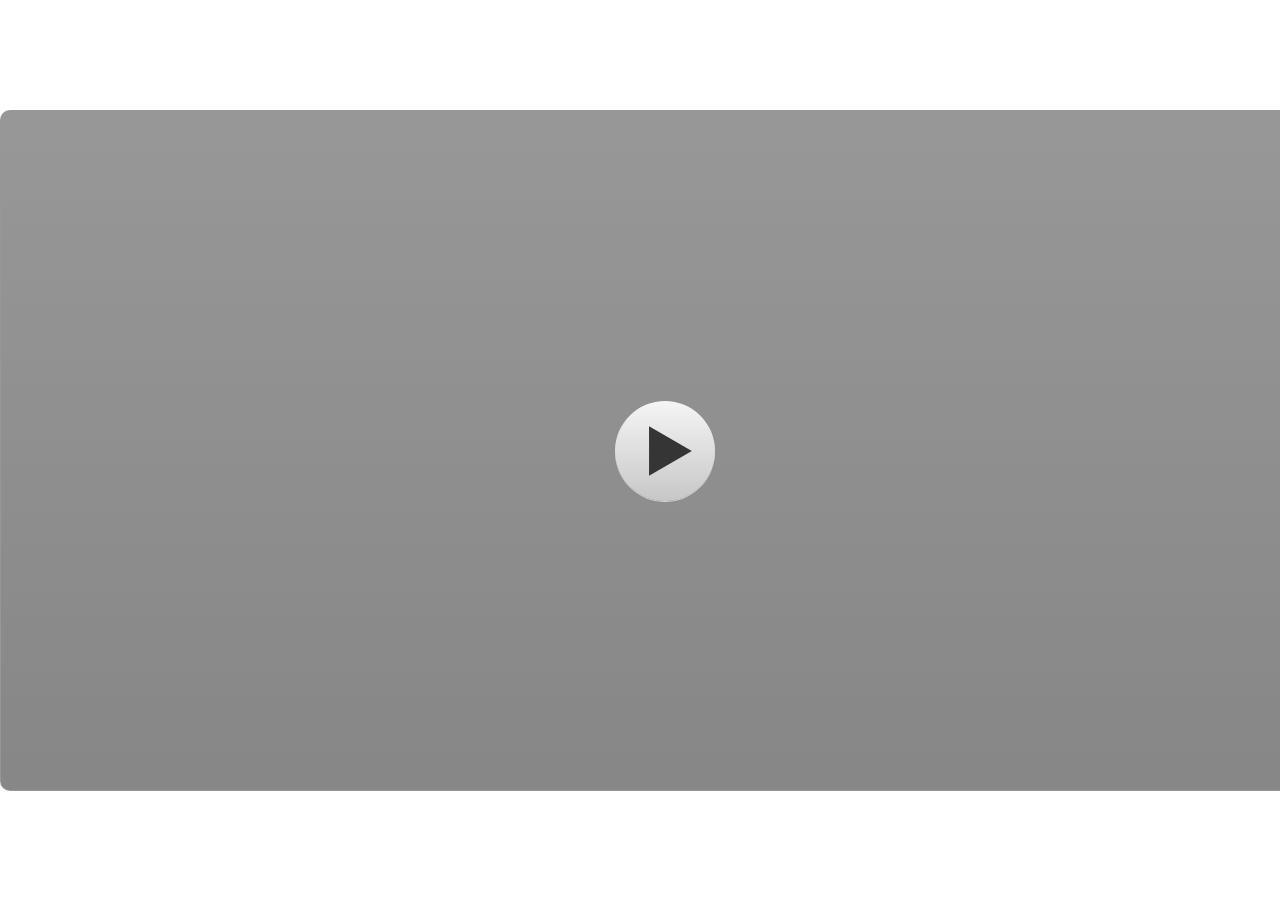
<file: index.html>
﻿<!doctype html>
<html lang="en-US">
<head>
  <meta charset="utf-8">
  <!-- Created using Storyline 3 - http://www.articulate.com  -->
  <!-- version: 3.20.30234.0 -->
  <title>PPBDA MPI-KE-2</title>
  <meta http-equiv="x-ua-compatible" content="IE=edge"/>
  <meta name="viewport" content="width=device-width,initial-scale=1,user-scalable=no,shrink-to-fit=no,minimal-ui"/>
  <meta name="apple-mobile-web-app-capable" content="yes"/>
  <style>
    html, body { height: 100%; padding: 0; margin: 0 }
    #app { height: 100%; width: 100%; }
  </style>

  <script>
    window.DS = {};
    window.globals = {
      DATA_PATH_BASE: '',
      HAS_FRAME: true,
      HAS_SLIDE: true,

      lmsPresent: false,
      tinCanPresent: false,
      cmi5Present: false,
      aoSupport: false,
      scale: 'noscale',
      captureRc: false,
      browserSize: 'optimal',
      bgColor: '#FFFFFF',
      features: '',
      themeName: 'classic',
      preloaderColor: '#FFFFFF',
      suppressAnalytics: false,
      productChannel: 'perpetual',
      publishSource: 'storyline',
      aid: '',
      cid: '55d45d69-8651-47e3-975a-d9c4977c75f4',
      playerVersion: '3.20.30234.0',
      publishTimestamp: '2024-10-12T05:43:58.8852050Z',
      maxIosVideoElements: 10,
      connectionSettings: { },

      
      parseParams: function(qs) {
        if (window.globals.parsedParams != null) {
          return window.globals.parsedParams;
        }
        qs = (qs || window.location.search.substr(1)).split('+').join(' ');
        var params = {},
            tokens,
            re = /[?&]?([^=]+)=([^&]*)/g;

        while (tokens = re.exec(qs)) {
          params[decodeURIComponent(tokens[1]).trim()] =
            decodeURIComponent(tokens[2]).trim();
        }
        window.globals.parsedParams = params;
        return params;
      }

    };
  </script>
  <script>
    var isIe11 = ('ActiveXObject' in window || window.MSBlobBuilder != null)
      && window.msCrypto != null && !window.ActiveXObject;
    if (isIe11) {
      window.globals.unsupportedBrowser = true;
      document.write(atob('[base64]'));
    }
  </script>
  
  <script>window.THREE = { };</script>
  
</head>
<body style="background: #FFFFFF" class="cs-HTML theme-classic">
  <!-- 360 -->
<audio src="" id="bgSong" preload="auto" autoplay loop></audio>
  <script>!function(){var e,i=/iPhone/i,o=/iPod/i,n=/iPad/i,t=/\biOS-universal(?:.+)Mac\b/i,r=/\bAndroid(?:.+)Mobile\b/i,a=/Android/i,d=/(?:SD4930UR|\bSilk(?:.+)Mobile\b)/i,p=/Silk/i,l=/Windows Phone/i,u=/\bWindows(?:.+)ARM\b/i,b=/BlackBerry/i,s=/BB10/i,c=/Opera Mini/i,f=/\b(CriOS|Chrome)(?:.+)Mobile/i,h=/Mobile(?:.+)Firefox\b/i,v=function(e){return void 0!==e&&"MacIntel"===e.platform&&"number"==typeof e.maxTouchPoints&&e.maxTouchPoints>1&&"undefined"==typeof MSStream};e=function(e){var m={userAgent:"",platform:"",maxTouchPoints:0};e||"undefined"==typeof navigator?"string"==typeof e?m.userAgent=e:e&&e.userAgent&&(m={userAgent:e.userAgent,platform:e.platform,maxTouchPoints:e.maxTouchPoints||0}):m={userAgent:navigator.userAgent,platform:navigator.platform,maxTouchPoints:navigator.maxTouchPoints||0};var g=m.userAgent,y=g.split("[FBAN");void 0!==y[1]&&(g=y[0]),void 0!==(y=g.split("Twitter"))[1]&&(g=y[0]);var A=function(e){return function(i){return i.test(e)}}(g),w={apple:{phone:A(i)&&!A(l),ipod:A(o),tablet:!A(i)&&(A(n)||v(m))&&!A(l),universal:A(t),device:(A(i)||A(o)||A(n)||A(t)||v(m))&&!A(l)},amazon:{phone:A(d),tablet:!A(d)&&A(p),device:A(d)||A(p)},android:{phone:!A(l)&&A(d)||!A(l)&&A(r),tablet:!A(l)&&!A(d)&&!A(r)&&(A(p)||A(a)),device:!A(l)&&(A(d)||A(p)||A(r)||A(a))||A(/\bokhttp\b/i)},windows:{phone:A(l),tablet:A(u),device:A(l)||A(u)},other:{blackberry:A(b),blackberry10:A(s),opera:A(c),firefox:A(h),chrome:A(f),device:A(b)||A(s)||A(c)||A(h)||A(f)},any:!1,phone:!1,tablet:!1};return w.any=w.apple.device||w.android.device||w.windows.device||w.other.device,w.phone=w.apple.phone||w.android.phone||w.windows.phone,w.tablet=w.apple.tablet||w.android.tablet||w.windows.tablet,w}(),"object"==typeof exports&&"undefined"!=typeof module?module.exports=e:"function"==typeof define&&define.amd?define((function(){return e})):this.isMobile=e}();
    window.isMobile.apple.tablet = window.isMobile.apple.tablet ||
      (navigator.platform === 'MacIntel' && navigator.maxTouchPoints > 1);
    window.isMobile.apple.device = window.isMobile.apple.device || window.isMobile.apple.tablet;
    window.isMobile.tablet = window.isMobile.tablet || window.isMobile.apple.tablet;
    window.isMobile.any = window.isMobile.any || window.isMobile.apple.tablet;
  </script>

  <div id="focus-sink" tabindex="-1"></div>

  <div id="preso"></div>
  <script>
    (function() {

      var classTypes = [ 'desktop', 'mobile', 'phone', 'tablet' ];

      var addDeviceClasses = function(prefix, testObj) {
        var curr, i;
        for (i = 0; i < classTypes.length; i++) {
          curr = classTypes[i];
          if (testObj[curr]) {
            document.body.classList.add(prefix + curr);
          }
        }
      };

      var params = window.globals.parseParams(),
          isDevicePreview = params.devicepreview === '1',
          isPhoneOverride = params.deviceType === 'phone' || (isDevicePreview && params.phone == '1'),
          isTabletOverride = (params.deviceType === 'tablet' || isDevicePreview) && !isPhoneOverride,
          isMobileOverride = isPhoneOverride || isTabletOverride;

      var deviceView = {
        desktop: !window.isMobile.any && !isMobileOverride,
        mobile: window.isMobile.any || isMobileOverride,
        phone: isPhoneOverride || (window.isMobile.phone && !isTabletOverride),
        tablet: isTabletOverride || window.isMobile.tablet
      };

      window.globals.deviceView = deviceView;
      window.isMobile.desktop = !window.isMobile.any;
      window.isMobile.mobile = window.isMobile.any;

      addDeviceClasses('view-', deviceView);

    })();
  </script>
  
  <script src='story_content/user.js' type=text/javascript></script>
  <div class="slide-loader"></div>

  <script>
    if (window.globals.deviceView.isMobile) { var doc = document, loader = doc.body.querySelector('.slide-loader'); [ 1, 2, 3 ].forEach(function(n) { var d = doc.createElement('div'); d.style.backgroundColor = window.globals.preloaderColor; d.classList.add('mobile-loader-dot'); d.classList.add('dot' + n); loader.appendChild(d); }); }
  </script>

  <div class="mobile-load-title-overlay" style="display: none">
    <div class="mobile-load-title">PPBDA MPI-KE-2</div>
  </div>

  <div class="mobile-chrome-warning"></div>

  
<style>
  .warn-connection-dialog {
    display: none;
    background: transparent;
    pointer-events: none;
    position: fixed;
    left: 0;
    top: 0;
    width: 100%;
    height: 100%;
    z-index: 999;
  }

  .warn-connection-content {
    border-radius: 4px;
    background: white;
    border: 1px solid #E7E7E7;
    color: #333333;
    box-shadow: 0 2px 4px rgba(0, 0, 0, 0.25);
    transition: all 150ms ease-out;
    position: absolute;
    white-space: nowrap;
  }

  .view-phone.is-landscape .warn-connection-content {
    left: 23px;
    bottom: 23px;
  }

  .view-tablet.is-landscape .warn-connection-content {
    left: 50%;
    top: 20px;
    transform: translateX(-50%);
  }

  .is-portrait .warn-connection-content {
    transform: translate(-50%, calc(-100% - 15px));
  }

  .warn-connection-content p {
    display: inline-block;
    margin: 0 8px 0 0;
    line-height: 33px;
    font-size: 11px;
  }

  .warn-connection-content svg {
    position: relative;
    vertical-align: middle;
    margin: 0 2px 2px 8px;
  }

  .view-desktop .warn-connection-content {
    left: 1.5em;
    bottom: 1.5em;
  }

  .view-desktop .warn-connection-content p {
    font-size: 1.1em;
  }

  .is-offline .warn-connection-dialog {
    display: block;
  }

  .is-offline .cs-panel * {
    pointer-events: none !important;
  }

  .is-offline .cs-panel {
    pointer-events: all !important;
  }

  .is-offline #nav-controls * {
    pointer-events: none !important;
  }

  .is-offline #nav-controls {
    pointer-events: all !important;
  }
</style>

<div class="warn-connection-dialog">
  <div class="warn-connection-content">
    <svg width="17" height="15" viewBox="0 0 17 15" xmlns="http://www.w3.org/2000/svg">
      <path fill="#8F0000" stroke="white" d="M16.07,12.98 L15.88,12.23 L9.51,1.21 C8.97,0.26,7.6,0.26,7.06,1.21 L0.69,12.23 C0.15,13.16,0.81,14.36,1.91,14.36 H14.65 C15.47,14.36,16.05,13.7,16.07,12.98 Z"/>
      <path fill="white" stroke="white" d="M8.58,5.5 C8.35,5.28,8.5,5.35,8.21,5.32 C8.09,5.35,7.97,5.49,7.96,5.67 C7.97,5.79,7.98,5.92,7.98,6.04 L7.98,6.04 C7.99,6.17,8,6.31,8.01,6.43 L8.01,6.44 C8.03,6.92,8.06,7.41,8.09,7.9 L8.09,7.9 C8.12,8.39,8.14,8.88,8.17,9.37 C8.17,9.39,8.18,9.42,8.2,9.44 C8.23,9.46,8.25,9.47,8.28,9.47 C8.31,9.47,8.34,9.46,8.35,9.44 C8.37,9.43,8.38,9.4,8.39,9.35 L8.39,9.34 C8.39,9.24,8.4,9.15,8.4,9.05 L8.4,9.05 C8.41,8.96,8.41,8.86,8.42,8.75 C8.43,8.44,8.45,8.12,8.47,7.81 L8.47,7.81 C8.49,7.49,8.51,7.18,8.53,6.87 C8.55,6.46,8.56,6.05,8.59,5.64 L8.6,5.62 C8.6,5.57,8.59,5.53,8.58,5.5 L8.21,5.32 Z"/>
      <circle fill="white" stroke="white" cx="8.3" cy="11.35" r="0.3"/>
    </svg>
    <p>You are offline. Trying to reconnect...</p>
  </div>
</div>

<script>
  (function() {
    window.DS.connection = {
      warningShown: false,
      assets: {},
      loadingAssetGroup: false,
      retryDelay: 500
    };

    // @TODO this is POC code and can be cleaned up a bit more if we move forward
    // with the feature



    // The `window.globals.features` variable must be set in `webpack.dev.config` when testing locally - it is not enough
    // to have it in the data - but it must be set there as well.
    var useConnectionMessages = window.AbortController != null &&
      window.location.protocol != 'file:' &&
      window.globals.features.indexOf('ConnectionMessages') != -1;

    window.DS.connection.useConnectionMessages = useConnectionMessages

    var assetCount = 0;
    var checkLoadedId;
    var connectionSettings = window.globals.connectionSettings;

    if (useConnectionMessages && connectionSettings != null) {
      var contentEl = document.querySelector('.warn-connection-content');
      var messageEl = contentEl.querySelector('p')

      if (connectionSettings.useDarkTheme) {
        contentEl.style.borderColor = '#BABBBA';
        contentEl.style.backgroundColor = '#282828';
        contentEl.style.color = '#FFFFFF';
      }

      if (connectionSettings.message != null) {
        messageEl.textContent = window.decodeURIComponent(connectionSettings.message);
      }
    }

    function checkAssetsReady() {
      for (var i in DS.connection.assets) {
        if (!DS.connection.assets[i].success) {
          return false;
        }
      }
      return true;
    }

    function stopAssetGroup() {
      if (!useConnectionMessages) { return; }

      assetCount = 0;

      DS.connection.oldAssetGroup = DS.connection.assets;
      DS.connection.assets = {};
      DS.connection.loadingAssetGroup = false;
      clearInterval(checkLoadedId);
    }

    function startAssetGroup() {
      if (!useConnectionMessages) { return; }
      var ticks = 0;
      clearInterval(checkLoadedId);
      checkLoadedId = setInterval(function() {
        var loaded = 0;
        if (assetCount === 0 && loaded === 0) {
          clearInterval(checkLoadedId);
          return;
        }

        for (var i in DS.connection.assets) {
          if (DS.connection.assets[i].success) {
            loaded++;
          }
        }

        if (assetCount === loaded && checkAssetsReady()) {
          for (var i in DS.connection.assets) {
            if (DS.connection.assets[i].action) {
              DS.connection.assets[i].action();
            }
          }
          hideWarning();
          stopAssetGroup();
        }
      }, 100)
    }

    function requiredAsset(url, action, retry, type) {
      if (!useConnectionMessages) { return; }
      if (DS.connection.assets[url]) { return; }

      DS.connection.assets[url] = {
        success: false, action: action, retry: retry, type: type
      };
      assetCount = Object.keys(DS.connection.assets).length;
      if (!DS.connection.loadingAssetGroup) {
        startAssetGroup();
      }
      DS.connection.loadingAssetGroup = true;
    }

    function assetLoaded(url) {
      if (!useConnectionMessages) { return; }
      if (DS.connection.assets[url]) {
        DS.connection.assets[url].success = true;
      }
    }

    function assetFailed(url) {
      if (!useConnectionMessages) { return; }
      if (!DS.connection.assets[url]) {
        if (/\.js$/.test(url)) {
          setTimeout(function() {
            if (DS.connection.lastSlideLoaded != null) {
              DS.connection.lastSlideLoaded();
            }
          }, DS.connection.retryDelay);
        }
        return;
      }
      if (!DS.connection.warningShown) { showWarning(); }
      if (DS.connection.assets[url].retry) {
        setTimeout(function() {
          if (!DS.connection.assets[url].success) {
            DS.connection.assets[url].retry()
          }
        }, DS.connection.retryDelay);
      }
    }

    function hideWarning() {
      document.body.classList.remove('is-offline');
      DS.connection.warningShown = false;
    }
    DS.connection.hideWarning = hideWarning

    function showWarning(btn) {
      document.body.classList.add('is-offline')
      DS.connection.warningShown = true;
      updateWarningPosition();
    }

    function updateWarningPosition() {
      if (!DS.connection.warningShown) {
        return;
      }

      var isPortrait = document.body.classList.contains('is-portrait');
      var warningEl = document.querySelector('.warn-connection-content');

      if (isPortrait) {
        var slide = document.querySelector('.primary-slide');
        var slideRect = slide.getBoundingClientRect();

        warningEl.style.top = `${slideRect.top}px`
        warningEl.style.left = `${slideRect.left + slideRect.width / 2}px`
      } else {
        warningEl.style.top = null;
        warningEl.style.left = null;
      }

      window.requestAnimationFrame(updateWarningPosition);
    }

    // these will all be noops if the feature flag isn't set in
    // the data and `window.globals.features`
    DS.connection.requiredAsset = requiredAsset;
    DS.connection.assetLoaded = assetLoaded;
    DS.connection.assetFailed = assetFailed;
    DS.connection.stopAssetGroup = stopAssetGroup;
    DS.connection.startAssetGroup = startAssetGroup;
  })();
</script>


  <script>
    
    if (window.autoSpider && window.vInterfaceObject) {
      document.querySelector('.mobile-load-title-overlay').style.display = 'none';
    }
  </script>

  

  <link rel="stylesheet" href="html5/data/css/output.min.css" data-noprefix/>
</body>
<script src="html5/lib/scripts/bootstrapper.min.js"></script>
</html>
</file>
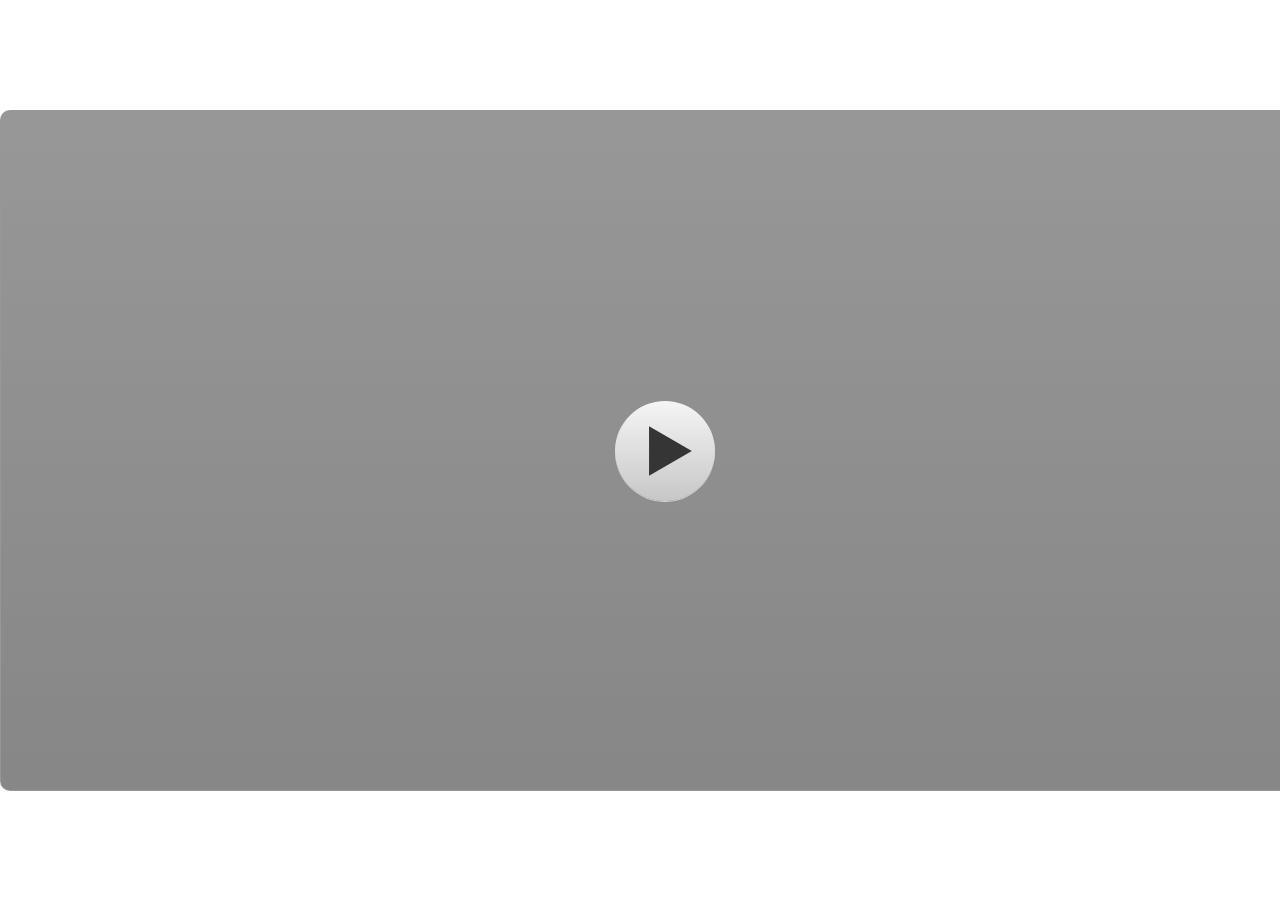
<file: story.html>
﻿<!doctype html>
<html lang="en-US">
<head>
  <meta charset="utf-8">
  <!-- Created using Storyline 3 - http://www.articulate.com  -->
  <!-- version: 3.20.30234.0 -->
  <title>PPBDA MPI-KE-2</title>
  <meta http-equiv="x-ua-compatible" content="IE=edge"/>
  <meta name="viewport" content="width=device-width,initial-scale=1,user-scalable=no,shrink-to-fit=no,minimal-ui"/>
  <meta name="apple-mobile-web-app-capable" content="yes"/>
  <style>
    html, body { height: 100%; padding: 0; margin: 0 }
    #app { height: 100%; width: 100%; }
  </style>

  <script>
    window.DS = {};
    window.globals = {
      DATA_PATH_BASE: '',
      HAS_FRAME: true,
      HAS_SLIDE: true,

      lmsPresent: false,
      tinCanPresent: false,
      cmi5Present: false,
      aoSupport: false,
      scale: 'noscale',
      captureRc: false,
      browserSize: 'optimal',
      bgColor: '#FFFFFF',
      features: '',
      themeName: 'classic',
      preloaderColor: '#FFFFFF',
      suppressAnalytics: false,
      productChannel: 'perpetual',
      publishSource: 'storyline',
      aid: '',
      cid: '55d45d69-8651-47e3-975a-d9c4977c75f4',
      playerVersion: '3.20.30234.0',
      publishTimestamp: '2024-10-12T05:43:58.8852050Z',
      maxIosVideoElements: 10,
      connectionSettings: { },

      
      parseParams: function(qs) {
        if (window.globals.parsedParams != null) {
          return window.globals.parsedParams;
        }
        qs = (qs || window.location.search.substr(1)).split('+').join(' ');
        var params = {},
            tokens,
            re = /[?&]?([^=]+)=([^&]*)/g;

        while (tokens = re.exec(qs)) {
          params[decodeURIComponent(tokens[1]).trim()] =
            decodeURIComponent(tokens[2]).trim();
        }
        window.globals.parsedParams = params;
        return params;
      }

    };
  </script>
  <script>
    var isIe11 = ('ActiveXObject' in window || window.MSBlobBuilder != null)
      && window.msCrypto != null && !window.ActiveXObject;
    if (isIe11) {
      window.globals.unsupportedBrowser = true;
      document.write(atob('[base64]'));
    }
  </script>
  
  <script>window.THREE = { };</script>
  
</head>
<body style="background: #FFFFFF" class="cs-HTML theme-classic">
  <!-- 360 -->
  <script>!function(){var e,i=/iPhone/i,o=/iPod/i,n=/iPad/i,t=/\biOS-universal(?:.+)Mac\b/i,r=/\bAndroid(?:.+)Mobile\b/i,a=/Android/i,d=/(?:SD4930UR|\bSilk(?:.+)Mobile\b)/i,p=/Silk/i,l=/Windows Phone/i,u=/\bWindows(?:.+)ARM\b/i,b=/BlackBerry/i,s=/BB10/i,c=/Opera Mini/i,f=/\b(CriOS|Chrome)(?:.+)Mobile/i,h=/Mobile(?:.+)Firefox\b/i,v=function(e){return void 0!==e&&"MacIntel"===e.platform&&"number"==typeof e.maxTouchPoints&&e.maxTouchPoints>1&&"undefined"==typeof MSStream};e=function(e){var m={userAgent:"",platform:"",maxTouchPoints:0};e||"undefined"==typeof navigator?"string"==typeof e?m.userAgent=e:e&&e.userAgent&&(m={userAgent:e.userAgent,platform:e.platform,maxTouchPoints:e.maxTouchPoints||0}):m={userAgent:navigator.userAgent,platform:navigator.platform,maxTouchPoints:navigator.maxTouchPoints||0};var g=m.userAgent,y=g.split("[FBAN");void 0!==y[1]&&(g=y[0]),void 0!==(y=g.split("Twitter"))[1]&&(g=y[0]);var A=function(e){return function(i){return i.test(e)}}(g),w={apple:{phone:A(i)&&!A(l),ipod:A(o),tablet:!A(i)&&(A(n)||v(m))&&!A(l),universal:A(t),device:(A(i)||A(o)||A(n)||A(t)||v(m))&&!A(l)},amazon:{phone:A(d),tablet:!A(d)&&A(p),device:A(d)||A(p)},android:{phone:!A(l)&&A(d)||!A(l)&&A(r),tablet:!A(l)&&!A(d)&&!A(r)&&(A(p)||A(a)),device:!A(l)&&(A(d)||A(p)||A(r)||A(a))||A(/\bokhttp\b/i)},windows:{phone:A(l),tablet:A(u),device:A(l)||A(u)},other:{blackberry:A(b),blackberry10:A(s),opera:A(c),firefox:A(h),chrome:A(f),device:A(b)||A(s)||A(c)||A(h)||A(f)},any:!1,phone:!1,tablet:!1};return w.any=w.apple.device||w.android.device||w.windows.device||w.other.device,w.phone=w.apple.phone||w.android.phone||w.windows.phone,w.tablet=w.apple.tablet||w.android.tablet||w.windows.tablet,w}(),"object"==typeof exports&&"undefined"!=typeof module?module.exports=e:"function"==typeof define&&define.amd?define((function(){return e})):this.isMobile=e}();
    window.isMobile.apple.tablet = window.isMobile.apple.tablet ||
      (navigator.platform === 'MacIntel' && navigator.maxTouchPoints > 1);
    window.isMobile.apple.device = window.isMobile.apple.device || window.isMobile.apple.tablet;
    window.isMobile.tablet = window.isMobile.tablet || window.isMobile.apple.tablet;
    window.isMobile.any = window.isMobile.any || window.isMobile.apple.tablet;
  </script>

  <div id="focus-sink" tabindex="-1"></div>

  <div id="preso"></div>
  <script>
    (function() {

      var classTypes = [ 'desktop', 'mobile', 'phone', 'tablet' ];

      var addDeviceClasses = function(prefix, testObj) {
        var curr, i;
        for (i = 0; i < classTypes.length; i++) {
          curr = classTypes[i];
          if (testObj[curr]) {
            document.body.classList.add(prefix + curr);
          }
        }
      };

      var params = window.globals.parseParams(),
          isDevicePreview = params.devicepreview === '1',
          isPhoneOverride = params.deviceType === 'phone' || (isDevicePreview && params.phone == '1'),
          isTabletOverride = (params.deviceType === 'tablet' || isDevicePreview) && !isPhoneOverride,
          isMobileOverride = isPhoneOverride || isTabletOverride;

      var deviceView = {
        desktop: !window.isMobile.any && !isMobileOverride,
        mobile: window.isMobile.any || isMobileOverride,
        phone: isPhoneOverride || (window.isMobile.phone && !isTabletOverride),
        tablet: isTabletOverride || window.isMobile.tablet
      };

      window.globals.deviceView = deviceView;
      window.isMobile.desktop = !window.isMobile.any;
      window.isMobile.mobile = window.isMobile.any;

      addDeviceClasses('view-', deviceView);

    })();
  </script>
  
  <script src='story_content/user.js' type=text/javascript></script>
  <div class="slide-loader"></div>

  <script>
    if (window.globals.deviceView.isMobile) { var doc = document, loader = doc.body.querySelector('.slide-loader'); [ 1, 2, 3 ].forEach(function(n) { var d = doc.createElement('div'); d.style.backgroundColor = window.globals.preloaderColor; d.classList.add('mobile-loader-dot'); d.classList.add('dot' + n); loader.appendChild(d); }); }
  </script>

  <div class="mobile-load-title-overlay" style="display: none">
    <div class="mobile-load-title">PPBDA MPI-KE-2</div>
  </div>

  <div class="mobile-chrome-warning"></div>

  
<style>
  .warn-connection-dialog {
    display: none;
    background: transparent;
    pointer-events: none;
    position: fixed;
    left: 0;
    top: 0;
    width: 100%;
    height: 100%;
    z-index: 999;
  }

  .warn-connection-content {
    border-radius: 4px;
    background: white;
    border: 1px solid #E7E7E7;
    color: #333333;
    box-shadow: 0 2px 4px rgba(0, 0, 0, 0.25);
    transition: all 150ms ease-out;
    position: absolute;
    white-space: nowrap;
  }

  .view-phone.is-landscape .warn-connection-content {
    left: 23px;
    bottom: 23px;
  }

  .view-tablet.is-landscape .warn-connection-content {
    left: 50%;
    top: 20px;
    transform: translateX(-50%);
  }

  .is-portrait .warn-connection-content {
    transform: translate(-50%, calc(-100% - 15px));
  }

  .warn-connection-content p {
    display: inline-block;
    margin: 0 8px 0 0;
    line-height: 33px;
    font-size: 11px;
  }

  .warn-connection-content svg {
    position: relative;
    vertical-align: middle;
    margin: 0 2px 2px 8px;
  }

  .view-desktop .warn-connection-content {
    left: 1.5em;
    bottom: 1.5em;
  }

  .view-desktop .warn-connection-content p {
    font-size: 1.1em;
  }

  .is-offline .warn-connection-dialog {
    display: block;
  }

  .is-offline .cs-panel * {
    pointer-events: none !important;
  }

  .is-offline .cs-panel {
    pointer-events: all !important;
  }

  .is-offline #nav-controls * {
    pointer-events: none !important;
  }

  .is-offline #nav-controls {
    pointer-events: all !important;
  }
</style>

<div class="warn-connection-dialog">
  <div class="warn-connection-content">
    <svg width="17" height="15" viewBox="0 0 17 15" xmlns="http://www.w3.org/2000/svg">
      <path fill="#8F0000" stroke="white" d="M16.07,12.98 L15.88,12.23 L9.51,1.21 C8.97,0.26,7.6,0.26,7.06,1.21 L0.69,12.23 C0.15,13.16,0.81,14.36,1.91,14.36 H14.65 C15.47,14.36,16.05,13.7,16.07,12.98 Z"/>
      <path fill="white" stroke="white" d="M8.58,5.5 C8.35,5.28,8.5,5.35,8.21,5.32 C8.09,5.35,7.97,5.49,7.96,5.67 C7.97,5.79,7.98,5.92,7.98,6.04 L7.98,6.04 C7.99,6.17,8,6.31,8.01,6.43 L8.01,6.44 C8.03,6.92,8.06,7.41,8.09,7.9 L8.09,7.9 C8.12,8.39,8.14,8.88,8.17,9.37 C8.17,9.39,8.18,9.42,8.2,9.44 C8.23,9.46,8.25,9.47,8.28,9.47 C8.31,9.47,8.34,9.46,8.35,9.44 C8.37,9.43,8.38,9.4,8.39,9.35 L8.39,9.34 C8.39,9.24,8.4,9.15,8.4,9.05 L8.4,9.05 C8.41,8.96,8.41,8.86,8.42,8.75 C8.43,8.44,8.45,8.12,8.47,7.81 L8.47,7.81 C8.49,7.49,8.51,7.18,8.53,6.87 C8.55,6.46,8.56,6.05,8.59,5.64 L8.6,5.62 C8.6,5.57,8.59,5.53,8.58,5.5 L8.21,5.32 Z"/>
      <circle fill="white" stroke="white" cx="8.3" cy="11.35" r="0.3"/>
    </svg>
    <p>You are offline. Trying to reconnect...</p>
  </div>
</div>

<script>
  (function() {
    window.DS.connection = {
      warningShown: false,
      assets: {},
      loadingAssetGroup: false,
      retryDelay: 500
    };

    // @TODO this is POC code and can be cleaned up a bit more if we move forward
    // with the feature



    // The `window.globals.features` variable must be set in `webpack.dev.config` when testing locally - it is not enough
    // to have it in the data - but it must be set there as well.
    var useConnectionMessages = window.AbortController != null &&
      window.location.protocol != 'file:' &&
      window.globals.features.indexOf('ConnectionMessages') != -1;

    window.DS.connection.useConnectionMessages = useConnectionMessages

    var assetCount = 0;
    var checkLoadedId;
    var connectionSettings = window.globals.connectionSettings;

    if (useConnectionMessages && connectionSettings != null) {
      var contentEl = document.querySelector('.warn-connection-content');
      var messageEl = contentEl.querySelector('p')

      if (connectionSettings.useDarkTheme) {
        contentEl.style.borderColor = '#BABBBA';
        contentEl.style.backgroundColor = '#282828';
        contentEl.style.color = '#FFFFFF';
      }

      if (connectionSettings.message != null) {
        messageEl.textContent = window.decodeURIComponent(connectionSettings.message);
      }
    }

    function checkAssetsReady() {
      for (var i in DS.connection.assets) {
        if (!DS.connection.assets[i].success) {
          return false;
        }
      }
      return true;
    }

    function stopAssetGroup() {
      if (!useConnectionMessages) { return; }

      assetCount = 0;

      DS.connection.oldAssetGroup = DS.connection.assets;
      DS.connection.assets = {};
      DS.connection.loadingAssetGroup = false;
      clearInterval(checkLoadedId);
    }

    function startAssetGroup() {
      if (!useConnectionMessages) { return; }
      var ticks = 0;
      clearInterval(checkLoadedId);
      checkLoadedId = setInterval(function() {
        var loaded = 0;
        if (assetCount === 0 && loaded === 0) {
          clearInterval(checkLoadedId);
          return;
        }

        for (var i in DS.connection.assets) {
          if (DS.connection.assets[i].success) {
            loaded++;
          }
        }

        if (assetCount === loaded && checkAssetsReady()) {
          for (var i in DS.connection.assets) {
            if (DS.connection.assets[i].action) {
              DS.connection.assets[i].action();
            }
          }
          hideWarning();
          stopAssetGroup();
        }
      }, 100)
    }

    function requiredAsset(url, action, retry, type) {
      if (!useConnectionMessages) { return; }
      if (DS.connection.assets[url]) { return; }

      DS.connection.assets[url] = {
        success: false, action: action, retry: retry, type: type
      };
      assetCount = Object.keys(DS.connection.assets).length;
      if (!DS.connection.loadingAssetGroup) {
        startAssetGroup();
      }
      DS.connection.loadingAssetGroup = true;
    }

    function assetLoaded(url) {
      if (!useConnectionMessages) { return; }
      if (DS.connection.assets[url]) {
        DS.connection.assets[url].success = true;
      }
    }

    function assetFailed(url) {
      if (!useConnectionMessages) { return; }
      if (!DS.connection.assets[url]) {
        if (/\.js$/.test(url)) {
          setTimeout(function() {
            if (DS.connection.lastSlideLoaded != null) {
              DS.connection.lastSlideLoaded();
            }
          }, DS.connection.retryDelay);
        }
        return;
      }
      if (!DS.connection.warningShown) { showWarning(); }
      if (DS.connection.assets[url].retry) {
        setTimeout(function() {
          if (!DS.connection.assets[url].success) {
            DS.connection.assets[url].retry()
          }
        }, DS.connection.retryDelay);
      }
    }

    function hideWarning() {
      document.body.classList.remove('is-offline');
      DS.connection.warningShown = false;
    }
    DS.connection.hideWarning = hideWarning

    function showWarning(btn) {
      document.body.classList.add('is-offline')
      DS.connection.warningShown = true;
      updateWarningPosition();
    }

    function updateWarningPosition() {
      if (!DS.connection.warningShown) {
        return;
      }

      var isPortrait = document.body.classList.contains('is-portrait');
      var warningEl = document.querySelector('.warn-connection-content');

      if (isPortrait) {
        var slide = document.querySelector('.primary-slide');
        var slideRect = slide.getBoundingClientRect();

        warningEl.style.top = `${slideRect.top}px`
        warningEl.style.left = `${slideRect.left + slideRect.width / 2}px`
      } else {
        warningEl.style.top = null;
        warningEl.style.left = null;
      }

      window.requestAnimationFrame(updateWarningPosition);
    }

    // these will all be noops if the feature flag isn't set in
    // the data and `window.globals.features`
    DS.connection.requiredAsset = requiredAsset;
    DS.connection.assetLoaded = assetLoaded;
    DS.connection.assetFailed = assetFailed;
    DS.connection.stopAssetGroup = stopAssetGroup;
    DS.connection.startAssetGroup = startAssetGroup;
  })();
</script>


  <script>
    
    if (window.autoSpider && window.vInterfaceObject) {
      document.querySelector('.mobile-load-title-overlay').style.display = 'none';
    }
  </script>

  

  <link rel="stylesheet" href="html5/data/css/output.min.css" data-noprefix/>
</body>
<script src="html5/lib/scripts/bootstrapper.min.js"></script>
</html>
</file>
<file: html5/data/css/output.min.css>
@font-face {
  font-family: 'Open SansBold CharsBoldCDC4655F';
  src: url('[data-uri]');
  font-style: normal;
  font-weight: normal;
}
@font-face {
  font-family: 'Open Sans Charset1_ 674923CFC95';
  src: url('[data-uri]');
  font-style: normal;
  font-weight: normal;
}
.cs-npnxnanbnsnfns00000000001 .cs-infopanel  {
  box-shadow: 0 1px 0 rgba(184, 184, 184, 1);
  background: rgba(255, 255, 255, 1);
}
.cs-npnxnanbnsnfns00000000001 .cs-infopanel .cs-link {
  color: rgba(124, 34, 128, 1);
}
.cs-npnxnanbnsnfns00000000001 .cs-infopanel .cs-link:hover {
  color: rgba(0, 0, 238, 1);
}
.cs-npnxnanbnsnfns00000000001 .cs-infopanel .cs-name {
  color: rgba(68, 68, 68, 1);
}
.cs-npnxnanbnsnfns00000000001 .cs-infopanel .cs-title {
  color: rgba(153, 153, 153, 1);
}
.cs-npnxnanbnsnfns00000000001 .cs-infopanelpopup  {
  box-shadow: 0 1px 0 rgba(184, 184, 184, 1);
  background: linear-gradient(180deg, rgba(233, 233, 233, 1) 0%, rgba(207, 207, 207, 1) 100%);
}
.cs-npnxnanbnsnfns00000000001 .cs-infopanelpopup .cs-link {
  color: rgba(124, 34, 128, 1);
}
.cs-npnxnanbnsnfns00000000001 .cs-infopanelpopup .cs-link:hover {
  color: rgba(0, 0, 238, 1);
}
.cs-npnxnanbnsnfns00000000001 .cs-infopanelpopup .cs-name {
  color: rgba(68, 68, 68, 1);
}
.cs-npnxnanbnsnfns00000000001 .cs-infopanelpopup .cs-bio {
  color: rgba(153, 153, 153, 1);
}
.cs-npnxnanbnsnfns00000000001 .cs-timer  {
  color: rgba(85, 85, 85, 1);
}
.cs-npnxnanbnsnfns00000000001 .cs-duration stop:first-child {
  stop-color: rgba(0, 215, 255, 1);
}
.cs-npnxnanbnsnfns00000000001 .cs-duration stop:last-child {
  stop-color: rgba(0, 171, 255, 1);
}
.cs-npnxnanbnsnfns00000000001 .cs-elapsed stop:first-child {
  stop-color: rgba(254, 227, 71, 1);
}
.cs-npnxnanbnsnfns00000000001 .cs-elapsed stop:last-child {
  stop-color: rgba(252, 204, 42, 1);
}
.cs-npnxnanbnsnfns00000000001 .cs-timer .cs-pie .cs-innerstroke {
  stroke: rgba(199, 199, 199, 1);
}
.cs-npnxnanbnsnfns00000000001 .cs-timer .cs-pie .cs-innerborder {
  stroke: rgba(255, 255, 255, 1);
}
.cs-npnxnanbnsnfns00000000001 .cs-window  {
  box-shadow: 0 8px 5px rgba(0, 0, 0, 0.2);
  border-color: rgba(234, 234, 234, 1);
  background: rgba(243, 243, 243, 1);
  color: rgba(85, 85, 85, 1);
}
.cs-npnxnanbnsnfns00000000001 .cs-window .cs-diva {
  border-color: rgba(247, 247, 247, 1);
}
.cs-npnxnanbnsnfns00000000001 .cs-window .cs-divb {
  border-color: rgba(211, 211, 211, 1);
}
.cs-npnxnanbnsnfns00000000001 .cs-editor .cs-editor-slide {
  color: rgba(85, 85, 85, 1);
}
.cs-npnxnanbnsnfns00000000001 .cs-editor .cs-editor-html {
  color: rgba(68, 68, 68, 1);
}
.cs-npnxnanbnsnfns00000000001 .cs-editor .cs-editor-button {
  text-shadow: 0 1px 0 rgba(240, 240, 240, 1);
  color: rgba(53, 53, 53, 1);
  border-color: rgba(177, 177, 177, 1);
  background: linear-gradient(180deg, rgba(245, 245, 245, 1) 0%, rgba(199, 199, 199, 1) 100%);
}
.cs-npnxnanbnsnfns00000000001 .cs-editor .cs-editor-button:hover {
  background: linear-gradient(180deg, rgba(242, 242, 242, 1) 0%, rgba(175, 175, 175, 1) 100%);
}
.cs-npnxnanbnsnfns00000000001 .cs-editor .cs-editor-button:active {
  background: linear-gradient(180deg, rgba(199, 199, 199, 1) 0%, rgba(244, 244, 244, 1) 100%);
}
.cs-npnxnanbnsnfns00000000001 .cs-listitem  {
  color: rgba(53, 53, 53, 1);
  border-color: rgba(223, 223, 223, 1);
}
.cs-npnxnanbnsnfns00000000001 .cs-listitem.cs-viewed {
  color: rgba(144, 144, 144, 1);
}
.cs-npnxnanbnsnfns00000000001 .cs-listitem.cs-selected {
  color: rgba(53, 53, 53, 1);
  background: rgba(192, 226, 241, 1);
}
.cs-npnxnanbnsnfns00000000001 .cs-listitem.cs-selected:hover {
  background: rgba(192, 226, 241, 1);
}
.cs-npnxnanbnsnfns00000000001 .cs-listitem.cs-selected.hover {
  background: rgba(192, 226, 241, 1);
}
.cs-npnxnanbnsnfns00000000001 .cs-listitem.cs-selected:focus {
  background: rgba(192, 226, 241, 1);
}
.cs-npnxnanbnsnfns00000000001 .cs-listitem .cs-icon-carrot {
  fill: rgba(53, 53, 53, 1);
}
.cs-npnxnanbnsnfns00000000001 .cs-listitem .cs-icon-carrot .cs-shadow {
  fill: rgba(255, 255, 255, 1);
}
.cs-npnxnanbnsnfns00000000001 .cs-listitem:hover {
  background: rgba(230, 230, 230, 1);
}
.cs-npnxnanbnsnfns00000000001 .cs-listitem.hover {
  background: rgba(230, 230, 230, 1);
}
.cs-npnxnanbnsnfns00000000001 .cs-listitem:focus {
  background: rgba(230, 230, 230, 1);
}
.cs-npnxnanbnsnfns00000000001 .cs-glossary  {
  color: rgba(53, 53, 53, 1);
}
.cs-npnxnanbnsnfns00000000001 .cs-glossary .cs-scrolling-panel {
  background: rgba(231, 231, 231, 1);
}
.cs-npnxnanbnsnfns00000000001 .cs-glossary .cs-term.cs-selected .cs-choice-list-trigger {
  color: rgba(53, 53, 53, 1);
  background: rgba(192, 226, 241, 1);
}
.cs-npnxnanbnsnfns00000000001 .cs-glossary .cs-term.cs-selected .cs-choice-list-trigger:focus {
  color: rgba(53, 53, 53, 1);
  background: rgba(192, 226, 241, 1);
}
.cs-npnxnanbnsnfns00000000001 .cs-glossary .cs-term:hover .cs-choice-list-trigger {
  background: rgba(230, 230, 230, 1);
}
.cs-npnxnanbnsnfns00000000001 .cs-glossary .cs-term.hover .cs-choice-list-trigger {
  background: rgba(230, 230, 230, 1);
}
.cs-npnxnanbnsnfns00000000001 .cs-glossary .cs-term .cs-choice-list-trigger:focus {
  background: rgba(230, 230, 230, 1);
}
.cs-npnxnanbnsnfns00000000001 .cs-glossary .cs-diva {
  border-color: rgba(226, 226, 226, 1);
}
.cs-npnxnanbnsnfns00000000001 .cs-glossary .cs-divb {
  border-color: rgba(226, 226, 226, 1);
}
.cs-npnxnanbnsnfns00000000001 .cs-glossary .cs-divc {
  border-color: rgba(250, 250, 250, 1);
}
.cs-npnxnanbnsnfns00000000001 .cs-glossary .cs-heading {
  color: rgba(68, 68, 68, 1);
}
.cs-npnxnanbnsnfns00000000001 .cs-resource .cs-separator {
  border-color: rgba(224, 224, 224, 1);
}
.cs-npnxnanbnsnfns00000000001 .cs-outline  {
  color: rgba(68, 68, 68, 1);
}
.cs-npnxnanbnsnfns00000000001 .cs-outline .cs-diva {
  border-color: rgba(198, 198, 198, 1);
}
.cs-npnxnanbnsnfns00000000001 .cs-outline .cs-divb {
  border-color: rgba(249, 249, 249, 1);
}
.cs-npnxnanbnsnfns00000000001 .cs-outline .cs-divc {
  border-color: rgba(225, 225, 225, 1);
}
.cs-npnxnanbnsnfns00000000001 .cs-outline .cs-search-filter:hover {
  color: rgba(0, 0, 238, 1);
}
.cs-npnxnanbnsnfns00000000001 .cs-outline .cs-search-filter.hover {
  color: rgba(0, 0, 238, 1);
}
.cs-npnxnanbnsnfns00000000001 .cs-transcript  {
  color: rgba(68, 68, 68, 1);
}
.cs-npnxnanbnsnfns00000000001 .cs-transcript .cs-div {
  border-color: rgba(225, 225, 225, 1);
}
.cs-npnxnanbnsnfns00000000001 .cs-tabs:not(.topmenu-item) {
  color: rgba(85, 85, 85, 1);
}
.cs-npnxnanbnsnfns00000000001 .cs-tabs .cs-inner-button:not(.topmenu-item) {
  text-shadow: 0 1px 0 rgba(240, 240, 240, 1);
}
.cs-npnxnanbnsnfns00000000001 .cs-tabs:hover:not(.topmenu-item) {
  color: rgba(51, 51, 51, 1);
}
.cs-npnxnanbnsnfns00000000001 .cs-tabs.cs-selected {
  background: rgba(243, 243, 243, 1);
  color: rgba(51, 51, 51, 1);
}
.cs-npnxnanbnsnfns00000000001 .cs-seekcontrol  {
  background: linear-gradient(180deg, rgba(245, 245, 245, 1) 0%, rgba(199, 199, 199, 1) 100%);
  border-color: rgba(177, 177, 177, 1);
}
.cs-npnxnanbnsnfns00000000001 .cs-seekcontrol .cs-button:hover .cs-icon {
  fill: rgba(85, 85, 85, 1);
}
.cs-npnxnanbnsnfns00000000001 .cs-seekcontrol .cs-button.hover .cs-icon {
  fill: rgba(85, 85, 85, 1);
}
.cs-npnxnanbnsnfns00000000001 .cs-seekcontrol .cs-button .cs-icon-shadow {
  fill: rgba(240, 240, 240, 1);
}
.cs-npnxnanbnsnfns00000000001 .cs-seekcontrol .cs-button .cs-icon {
  fill: rgba(45, 45, 45, 1);
}
.cs-npnxnanbnsnfns00000000001 .cs-seekcontrol .cs-seek .cs-fill {
  background: rgba(255, 255, 255, 1);
}
.cs-npnxnanbnsnfns00000000001 .cs-seekcontrol .cs-seek {
  background: rgba(231, 231, 231, 1);
  border-color: rgba(184, 184, 184, 1);
}
.cs-npnxnanbnsnfns00000000001 .cs-searchinput .cs-input {
  color: rgba(138, 138, 138, 1);
  border-color: rgba(173, 173, 173, 1);
  background: rgba(223, 223, 223, 1);
}
.cs-npnxnanbnsnfns00000000001 .cs-searchinput .cs-input:focus {
  color: rgba(51, 51, 51, 1);
  background: rgba(250, 250, 250, 1);
}
.cs-npnxnanbnsnfns00000000001 .cs-searchinput .cs-input:hover {
  box-shadow: inset 0 0 1px 0 rgba(107, 248, 255, 1);
}
.cs-npnxnanbnsnfns00000000001 .cs-searchinput .cs-input.hover {
  box-shadow: inset 0 0 1px 0 rgba(107, 248, 255, 1);
}
.cs-npnxnanbnsnfns00000000001 .cs-searchinput .cs-button .cs-icon {
  fill: rgba(138, 138, 138, 1);
}
.cs-npnxnanbnsnfns00000000001 .cs-searchinput .cs-button:hover {
  fill: linear-gradient(180deg, rgba(245, 245, 245, 1) 0%, rgba(199, 199, 199, 1) 100%);
}
.cs-npnxnanbnsnfns00000000001 .cs-searchinput .cs-button.hover {
  fill: linear-gradient(180deg, rgba(245, 245, 245, 1) 0%, rgba(199, 199, 199, 1) 100%);
}
.cs-npnxnanbnsnfns00000000001 .cs-menu  {
  box-shadow: 0 1px 0 rgba(184, 184, 184, 1);
  background: rgba(243, 243, 243, 1);
}
.cs-npnxnanbnsnfns00000000001 .cs-topmenu-item.active .cs-tab {
  background: rgba(243, 243, 243, 1);
}
.cs-npnxnanbnsnfns00000000001 .cs-logo  {
  box-shadow: 0 1px 0 rgba(184, 184, 184, 1);
  background: rgba(255, 255, 255, 1);
}
.cs-npnxnanbnsnfns00000000001 .cs-checkbox  {
  color: rgba(68, 68, 68, 1);
}
.cs-npnxnanbnsnfns00000000001 .cs-checkbox:hover {
  border-color: rgba(107, 248, 255, 1);
}
.cs-npnxnanbnsnfns00000000001 .cs-checkbox.hover {
  border-color: rgba(107, 248, 255, 1);
}
.cs-npnxnanbnsnfns00000000001 .cs-checkbox .cs-box {
  color: rgba(255, 255, 255, 1);
  border-color: rgba(184, 184, 184, 1);
}
.cs-npnxnanbnsnfns00000000001 .cs-checkbox .cs-box:checked::after {
  color: rgba(51, 204, 0, 1);
}
.cs-npnxnanbnsnfns00000000001 .cs-checkbox .cs-box.checked.after {
  color: rgba(51, 204, 0, 1);
}
.cs-npnxnanbnsnfns00000000001 .cs-button  {
  text-shadow: 0 1px 0 rgba(240, 240, 240, 1);
  color: rgba(53, 53, 53, 1);
  border-color: rgba(177, 177, 177, 1);
  background: linear-gradient(180deg, rgba(245, 245, 245, 1) 0%, rgba(199, 199, 199, 1) 100%);
  box-shadow: 0 1px 0 rgba(207, 207, 207, 1);
}
.cs-npnxnanbnsnfns00000000001 .cs-button .cs-icon {
  fill: rgba(53, 53, 53, 1);
}
.cs-npnxnanbnsnfns00000000001 .cs-button .cs-icon-shadow {
  fill: rgba(240, 240, 240, 1);
}
.cs-npnxnanbnsnfns00000000001 .cs-button:hover {
  background: linear-gradient(180deg, rgba(242, 242, 242, 1) 0%, rgba(175, 175, 175, 1) 100%);
}
.cs-npnxnanbnsnfns00000000001 .cs-button.hover {
  background: linear-gradient(180deg, rgba(242, 242, 242, 1) 0%, rgba(175, 175, 175, 1) 100%);
}
.cs-npnxnanbnsnfns00000000001 .cs-button:active {
  background: linear-gradient(180deg, rgba(199, 199, 199, 1) 0%, rgba(244, 244, 244, 1) 100%);
}
.cs-npnxnanbnsnfns00000000001 .cs-button.cs-disabled:hover {
  background: linear-gradient(180deg, rgba(245, 245, 245, 1) 0%, rgba(199, 199, 199, 1) 100%);
}
.cs-npnxnanbnsnfns00000000001 .cs-button.cs-disabled.hover {
  background: linear-gradient(180deg, rgba(245, 245, 245, 1) 0%, rgba(199, 199, 199, 1) 100%);
}
.cs-npnxnanbnsnfns00000000001 .cs-button.cs-disabled:active {
  background: linear-gradient(180deg, rgba(245, 245, 245, 1) 0%, rgba(199, 199, 199, 1) 100%);
}
.cs-npnxnanbnsnfns00000000001 .cs-button.cs-volume:hover {
  background: linear-gradient(180deg, rgba(245, 245, 245, 1) 0%, rgba(199, 199, 199, 1) 100%);
}
.cs-npnxnanbnsnfns00000000001 .cs-button.cs-volume.hover {
  background: linear-gradient(180deg, rgba(245, 245, 245, 1) 0%, rgba(199, 199, 199, 1) 100%);
}
.cs-npnxnanbnsnfns00000000001 .cs-button.cs-volume:active {
  background: linear-gradient(180deg, rgba(245, 245, 245, 1) 0%, rgba(199, 199, 199, 1) 100%);
}
.cs-npnxnanbnsnfns00000000001.cs-base  {
  color: rgba(85, 85, 85, 1);
  border-color: rgba(233, 233, 233, 1);
  background: linear-gradient(180deg, rgba(233, 233, 233, 1) 0%, rgba(207, 207, 207, 1) 100%);
}
.cs-npnxnanbnsnfns00000000001.cs-base .cs-separator .cs-diva {
  background: rgba(211, 211, 211, 1);
}
.cs-npnxnanbnsnfns00000000001.cs-base .cs-separator .cs-divb {
  background: rgba(247, 247, 247, 1);
}
.cs-npnxnanbnsnfns00000000001.cs-base .cs-topmenu-item.active .cs-tab {
  border-color: rgba(211, 211, 211, 1);
}
.cs-npnxnanbnsnfns00000000001.cs-base .cs-topmenu-item.active .cs-panel {
  border-color: rgba(211, 211, 211, 1);
}
.cs-npnxnanbnsnfns00000000001.cs-base .cs-left {
  background: linear-gradient(180deg, rgba(219, 219, 219, 1) 0%, rgba(195, 195, 195, 1) 100%);
}
.cs-npnxnanbnsnfns00000000001.cs-base .cs-area-primary .cs-slide-container {
  background: linear-gradient(180deg, rgba(233, 233, 233, 1) 0%, rgba(207, 207, 207, 1) 100%);
}
.cs-npnxnanbnsnfns00000000001 .cs-volume::-moz-range-thumb {
  border-color: rgba(165, 165, 165, 1);
  box-shadow: inset 0 0 1px 0 rgba(212, 212, 212, 1);
  background: rgba(200, 200, 200, 1);
}
.cs-npnxnanbnsnfns00000000001 .cs-volume::-ms-thumb {
  border-color: rgba(165, 165, 165, 1);
  box-shadow: inset 0 0 1px 0 rgba(212, 212, 212, 1);
  background: rgba(200, 200, 200, 1);
}
.cs-npnxnanbnsnfns00000000001 .cs-volume::-webkit-slider-thumb {
  border-color: rgba(165, 165, 165, 1);
  box-shadow: inset 0 0 1px 0 rgba(212, 212, 212, 1);
  background: rgba(200, 200, 200, 1);
}
.cs-npnxnanbnsnfns00000000001 .cs-volume::-moz-range-track {
  border-color: rgba(242, 242, 242, 1);
  background: linear-gradient(180deg, rgba(188, 188, 188, 1) 0%, rgba(188, 188, 188, 1) 50.196%, rgba(195, 195, 195, 1) 100%);
}
.cs-npnxnanbnsnfns00000000001 .cs-volume::-ms-track {
  border-color: rgba(242, 242, 242, 1);
  background: linear-gradient(180deg, rgba(188, 188, 188, 1) 0%, rgba(188, 188, 188, 1) 50.196%, rgba(195, 195, 195, 1) 100%);
}
.cs-npnxnanbnsnfns00000000001 .cs-volume::-webkit-slider-runnable-track {
  border-color: rgba(242, 242, 242, 1);
  background: linear-gradient(180deg, rgba(188, 188, 188, 1) 0%, rgba(188, 188, 188, 1) 50.196%, rgba(195, 195, 195, 1) 100%);
}
body.show-focus .tab-focus-box {
  border-color: rgba(255, 255, 0, 1);
}
.skipnav {
  border-color: rgba(255, 255, 0, 1);
}
.fn-npnxnanbsnfns00000000001 {
  font-family: 'Open SansD6FFC9F9';
  -webkit-font-variant-ligatures: no-common-ligatures;
  font-variant-ligatures: no-common-ligatures;
}
.fn-pxabnsnfns00000000001 {
  font-family: 'Open SansD6FFC9F9';
  -webkit-font-variant-ligatures: no-common-ligatures;
  font-variant-ligatures: no-common-ligatures;
}
.fn-npxnabnsnfns00000000001 {
  font-family: 'Open SansD6FFC9F9';
  -webkit-font-variant-ligatures: no-common-ligatures;
  font-variant-ligatures: no-common-ligatures;
}
.fn-npnxnanbnsnfns00000000001 {
  font-family: 'Open SansD6FFC9F9';
  -webkit-font-variant-ligatures: no-common-ligatures;
  font-variant-ligatures: no-common-ligatures;
}
.fn-pxabnsnfns00000000000 {
  font-family: 'Open SansD6FFC9F9';
  -webkit-font-variant-ligatures: no-common-ligatures;
  font-variant-ligatures: no-common-ligatures;
}
@font-face {
  font-family: 'Open SansD6FFC9F9';
  src: url('[data-uri]');
  font-style: normal;
  font-weight: bold;
}
@font-face {
  font-family: 'Open SansD6FFC9F9';
  src: url('[data-uri]');
  font-style: normal;
  font-weight: normal;
}
.cs-InvalidPromptSlide .cs-6Af3b9eQ4fR-InvalidPromptSlide-btn0 {
  color: rgba(53, 53, 53, 1);
  border-color: rgba(177, 177, 177, 1);
  background: linear-gradient(180deg, rgba(245, 245, 245, 1) 0%, rgba(199, 199, 199, 1) 100%);
  text-shadow: 0 1px 0 rgba(240, 240, 240, 1);
}
.cs-InvalidPromptSlide .cs-6Af3b9eQ4fR-InvalidPromptSlide-btn0 .cs-html {
  color: rgba(68, 68, 68, 1);
}
.cs-InvalidPromptSlide .cs-6Af3b9eQ4fR-InvalidPromptSlide-btn0 .cs-slide {
  border-color: rgba(85, 85, 85, 1);
}
.cs-InvalidPromptSlide .cs-6Af3b9eQ4fR-InvalidPromptSlide-btn0:hover {
  background: linear-gradient(180deg, rgba(242, 242, 242, 1) 0%, rgba(175, 175, 175, 1) 100%);
}
.cs-InvalidPromptSlide .cs-6Af3b9eQ4fR-InvalidPromptSlide-btn0:active {
  background: linear-gradient(180deg, rgba(199, 199, 199, 1) 0%, rgba(244, 244, 244, 1) 100%);
}
.cs-PrintPromptSlide .cs-6Af3b9eQ4fR-PrintPromptSlide-btn0 {
  color: rgba(53, 53, 53, 1);
  border-color: rgba(177, 177, 177, 1);
  background: linear-gradient(180deg, rgba(245, 245, 245, 1) 0%, rgba(199, 199, 199, 1) 100%);
  text-shadow: 0 1px 0 rgba(240, 240, 240, 1);
}
.cs-PrintPromptSlide .cs-6Af3b9eQ4fR-PrintPromptSlide-btn0 .cs-html {
  color: rgba(68, 68, 68, 1);
}
.cs-PrintPromptSlide .cs-6Af3b9eQ4fR-PrintPromptSlide-btn0 .cs-slide {
  border-color: rgba(85, 85, 85, 1);
}
.cs-PrintPromptSlide .cs-6Af3b9eQ4fR-PrintPromptSlide-btn0:hover {
  background: linear-gradient(180deg, rgba(242, 242, 242, 1) 0%, rgba(175, 175, 175, 1) 100%);
}
.cs-PrintPromptSlide .cs-6Af3b9eQ4fR-PrintPromptSlide-btn0:active {
  background: linear-gradient(180deg, rgba(199, 199, 199, 1) 0%, rgba(244, 244, 244, 1) 100%);
}
.cs-ScrollPromptSlide .cs-6Af3b9eQ4fR-ScrollPromptSlide-btn0 {
  color: rgba(53, 53, 53, 1);
  border-color: rgba(177, 177, 177, 1);
  background: linear-gradient(180deg, rgba(245, 245, 245, 1) 0%, rgba(199, 199, 199, 1) 100%);
  text-shadow: 0 1px 0 rgba(240, 240, 240, 1);
}
.cs-ScrollPromptSlide .cs-6Af3b9eQ4fR-ScrollPromptSlide-btn0 .cs-html {
  color: rgba(68, 68, 68, 1);
}
.cs-ScrollPromptSlide .cs-6Af3b9eQ4fR-ScrollPromptSlide-btn0 .cs-slide {
  border-color: rgba(85, 85, 85, 1);
}
.cs-ScrollPromptSlide .cs-6Af3b9eQ4fR-ScrollPromptSlide-btn0:hover {
  background: linear-gradient(180deg, rgba(242, 242, 242, 1) 0%, rgba(175, 175, 175, 1) 100%);
}
.cs-ScrollPromptSlide .cs-6Af3b9eQ4fR-ScrollPromptSlide-btn0:active {
  background: linear-gradient(180deg, rgba(199, 199, 199, 1) 0%, rgba(244, 244, 244, 1) 100%);
}
.cs-ResumePromptSlide .cs-6Af3b9eQ4fR-ResumePromptSlide-btn0 {
  color: rgba(53, 53, 53, 1);
  border-color: rgba(177, 177, 177, 1);
  background: linear-gradient(180deg, rgba(245, 245, 245, 1) 0%, rgba(199, 199, 199, 1) 100%);
  text-shadow: 0 1px 0 rgba(240, 240, 240, 1);
}
.cs-ResumePromptSlide .cs-6Af3b9eQ4fR-ResumePromptSlide-btn0 .cs-html {
  color: rgba(68, 68, 68, 1);
}
.cs-ResumePromptSlide .cs-6Af3b9eQ4fR-ResumePromptSlide-btn0 .cs-slide {
  border-color: rgba(85, 85, 85, 1);
}
.cs-ResumePromptSlide .cs-6Af3b9eQ4fR-ResumePromptSlide-btn0:hover {
  background: linear-gradient(180deg, rgba(242, 242, 242, 1) 0%, rgba(175, 175, 175, 1) 100%);
}
.cs-ResumePromptSlide .cs-6Af3b9eQ4fR-ResumePromptSlide-btn0:active {
  background: linear-gradient(180deg, rgba(199, 199, 199, 1) 0%, rgba(244, 244, 244, 1) 100%);
}
.cs-ResumePromptSlide .cs-6Af3b9eQ4fR-ResumePromptSlide-btn1 {
  color: rgba(53, 53, 53, 1);
  border-color: rgba(177, 177, 177, 1);
  background: linear-gradient(180deg, rgba(245, 245, 245, 1) 0%, rgba(199, 199, 199, 1) 100%);
  text-shadow: 0 1px 0 rgba(240, 240, 240, 1);
}
.cs-ResumePromptSlide .cs-6Af3b9eQ4fR-ResumePromptSlide-btn1 .cs-html {
  color: rgba(68, 68, 68, 1);
}
.cs-ResumePromptSlide .cs-6Af3b9eQ4fR-ResumePromptSlide-btn1 .cs-slide {
  border-color: rgba(85, 85, 85, 1);
}
.cs-ResumePromptSlide .cs-6Af3b9eQ4fR-ResumePromptSlide-btn1:hover {
  background: linear-gradient(180deg, rgba(242, 242, 242, 1) 0%, rgba(175, 175, 175, 1) 100%);
}
.cs-ResumePromptSlide .cs-6Af3b9eQ4fR-ResumePromptSlide-btn1:active {
  background: linear-gradient(180deg, rgba(199, 199, 199, 1) 0%, rgba(244, 244, 244, 1) 100%);
}
.cs-ExternalInterfaceErrorSlide .cs-buttonOK {
  color: rgba(53, 53, 53, 1);
  border-color: rgba(177, 177, 177, 1);
  background: linear-gradient(180deg, rgba(245, 245, 245, 1) 0%, rgba(199, 199, 199, 1) 100%);
  text-shadow: 0 1px 0 rgba(240, 240, 240, 1);
}
.cs-ExternalInterfaceErrorSlide .cs-buttonOK .cs-html {
  color: rgba(68, 68, 68, 1);
}
.cs-ExternalInterfaceErrorSlide .cs-buttonOK .cs-slide {
  border-color: rgba(85, 85, 85, 1);
}
.cs-ExternalInterfaceErrorSlide .cs-buttonOK:hover {
  background: linear-gradient(180deg, rgba(242, 242, 242, 1) 0%, rgba(175, 175, 175, 1) 100%);
}
.cs-ExternalInterfaceErrorSlide .cs-buttonOK:active {
  background: linear-gradient(180deg, rgba(199, 199, 199, 1) 0%, rgba(244, 244, 244, 1) 100%);
}
</file>
